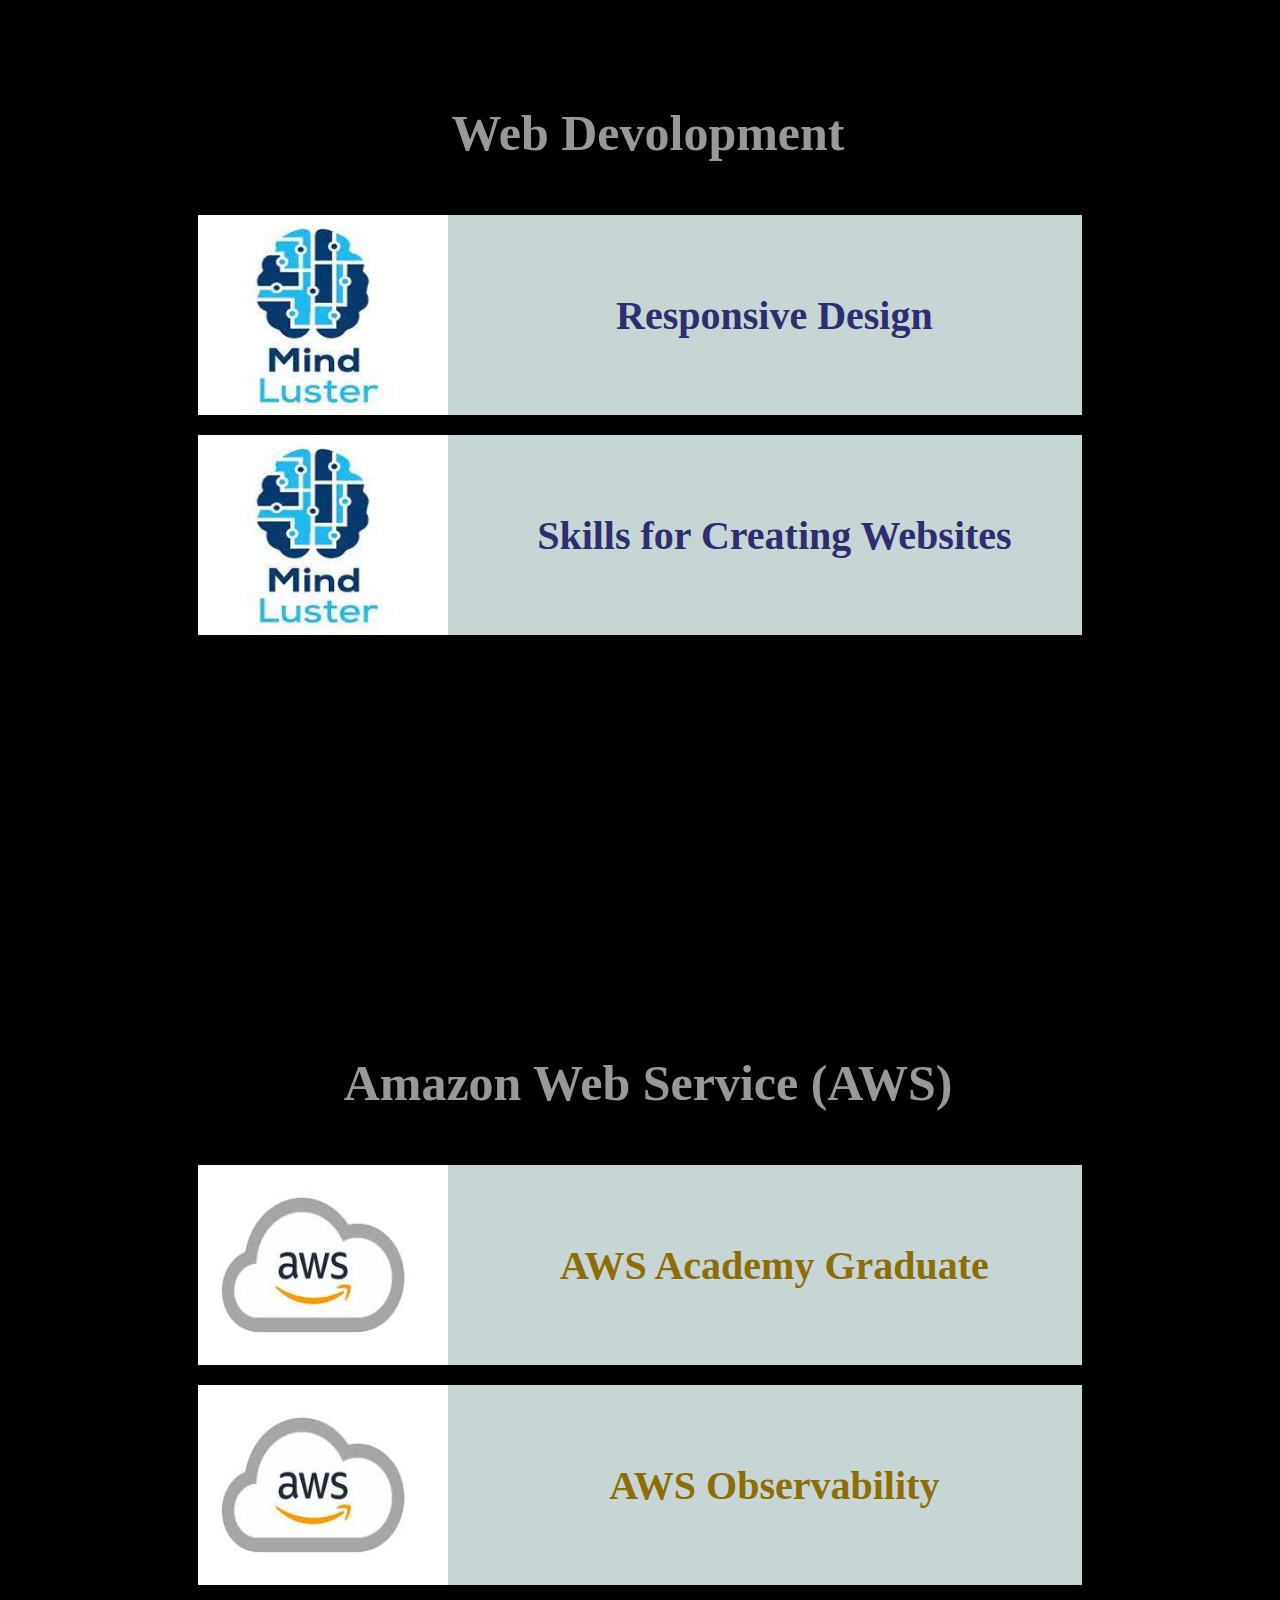
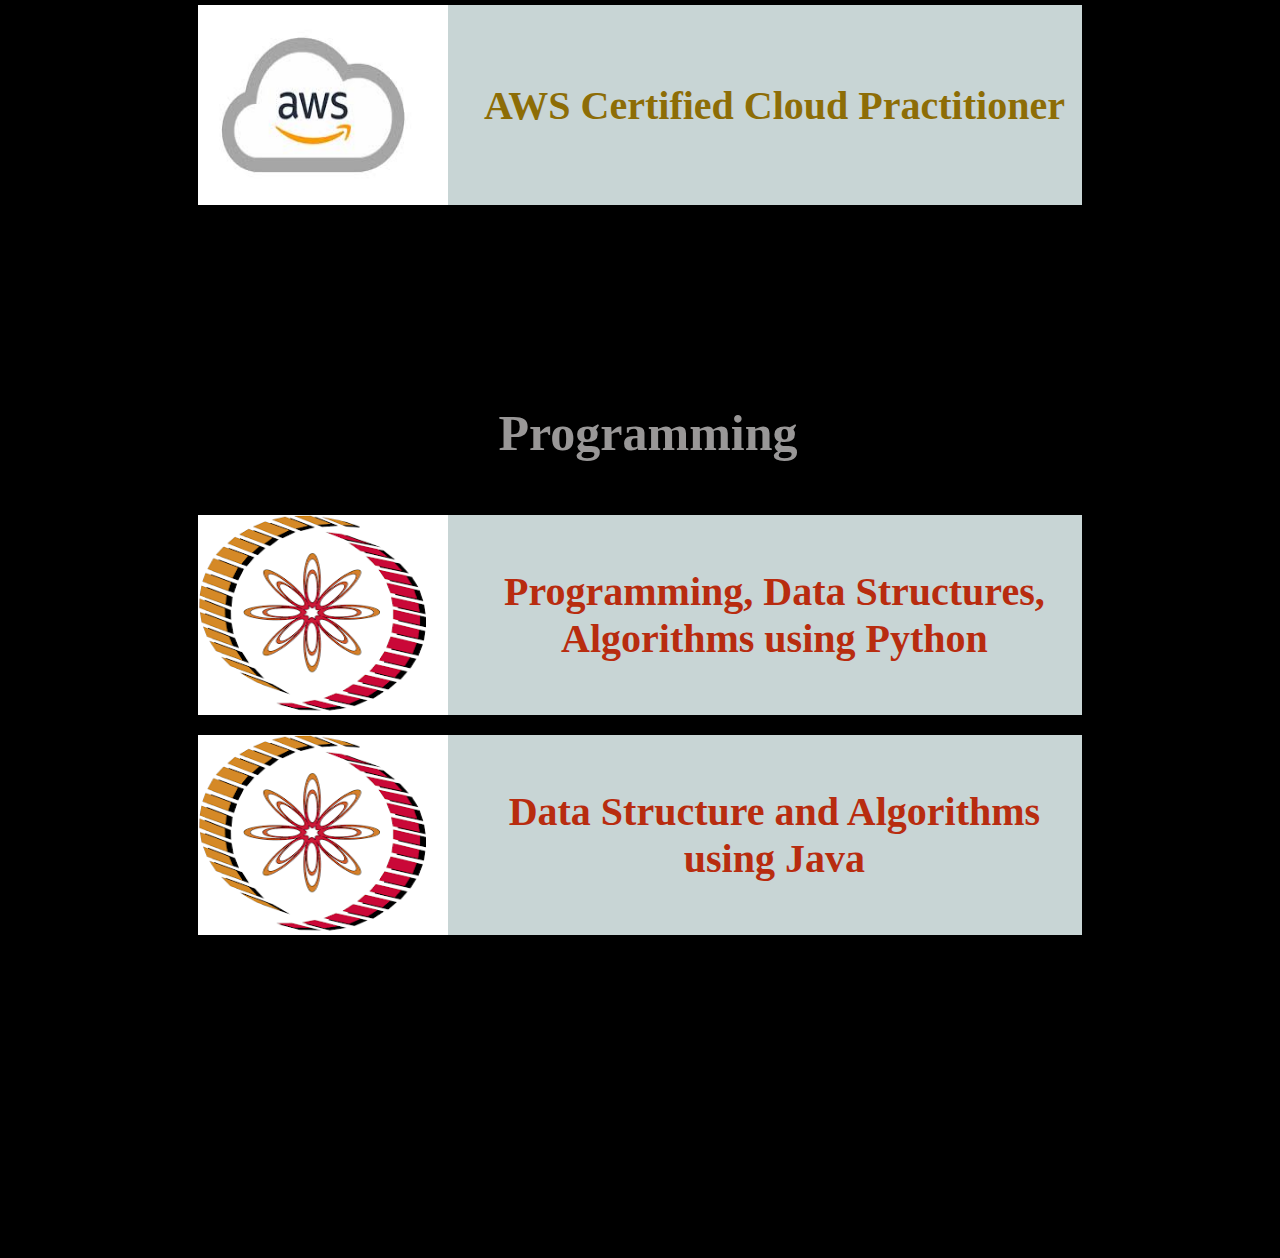
<file: certificates.html>
<!DOCTYPE html>
<html>
    <head>
        <link rel="stylesheet" href="styles/style.css">
        <link rel="stylesheet" href="styles/certificate.css">
        <script></script>
    </head>
    <body>
        
        <div class="section" id="web">
            <div class="head">
                <h1>Web Devolopment</h1>
            </div>
            <div class="certificates">
                <a href="https://www.mindluster.com/student/certificate/4916123147">
                    <div class="total">
                        <div class="responsive">
                            <img src="images/mindluster.jpg" class="logo">
                        </div> 
                        <div style="font-size: 40px;color: rgb(45, 45, 112);"class="name">
                            <p>Responsive Design</p>
                        </div>
                    </div>
                </a>
                
                <a href="https://www.mindluster.com/student/certificate/4916125389">
                    <div class="total">
                        <div class="skills">
                            <img src="images/mindluster.jpg" class="logo">
                        </div> 
                        <div style="font-size: 40px;color: rgb(45, 45, 112);"class="name">
                            <p>Skills for Creating Websites</p>
                        </div>
                    </div>
                </a>
                
                
            </div>
        </div>


        <div class="section" id="aws">
            <div class="head">
                <h1>Amazon Web Service (AWS)</h1>
            </div>
            <div class="certificates">
                <a href="https://www.credly.com/go/60x21tgU">
                    <div class="total">
                        <div class="aws_academy">
                            <img src="images/aws-cloud.png" class="logo">
                        </div> 
                        <div style="font-size: 40px;color: rgb(141, 109, 6);"class="name">
                            <p>AWS Academy Graduate</p>
                        </div>
                        
                    </div>
                </a>

                <div class="total">
                    <div class="observe">
                        <img src="images/aws-cloud.png" class="logo">
                    </div> 
                    <div style="font-size: 40px;color: rgb(141, 109, 6);"class="name">
                        <p>AWS Observability</p>
                    </div>
                </div>

                <a href="https://www.credly.com/badges/26082a31-7a48-45d0-8d27-3802970e6778/public_url">
                    <div class="total">
                        <div class="practice">
                            <img src="images/aws-cloud.png" class="logo">
                        </div> 
                        <div style="font-size: 40px;color: rgb(141, 109, 6);"class="name">
                            <p>AWS Certified Cloud Practitioner</p>
                        </div>
                    </div>
                </a>
                
                
            </div>
        </div>


        <div class="section" id="program">
            <div class="head">
                <h1>Programming</h1>
            </div>
            <div class="certificates">
                <a href="https://archive.nptel.ac.in/noc/Ecertificate/?q=NPTEL24CS45S55660003430013233">
                    <div class="total">
                        <div class="nptel-python">
                            <img src="images/nptel_logo.png" class="logo">
                        </div> 
                        <div style="font-size: 40px;color: rgb(184, 44, 15);"class="name">
                            <p>Programming, Data Structures, Algorithms using Python</p>
                        </div>
                    </div>
                </a>
                
                <a href="https://archive.nptel.ac.in/noc/Ecertificate/?q=NPTEL24CS96S45910050703839616">
                    <div class="total">
                        <div class="nptel-java">
                            <img src="images/nptel_logo.png" class="logo">
                        </div> 
                        <div style="font-size: 40px;color: rgb(184, 44, 15);"class="name">
                            <p>Data Structure and Algorithms using Java</p>
                        </div>
                    </div>
                </a>
                
            </div>
        </div>


        
        

    </body>
</html>
</file>
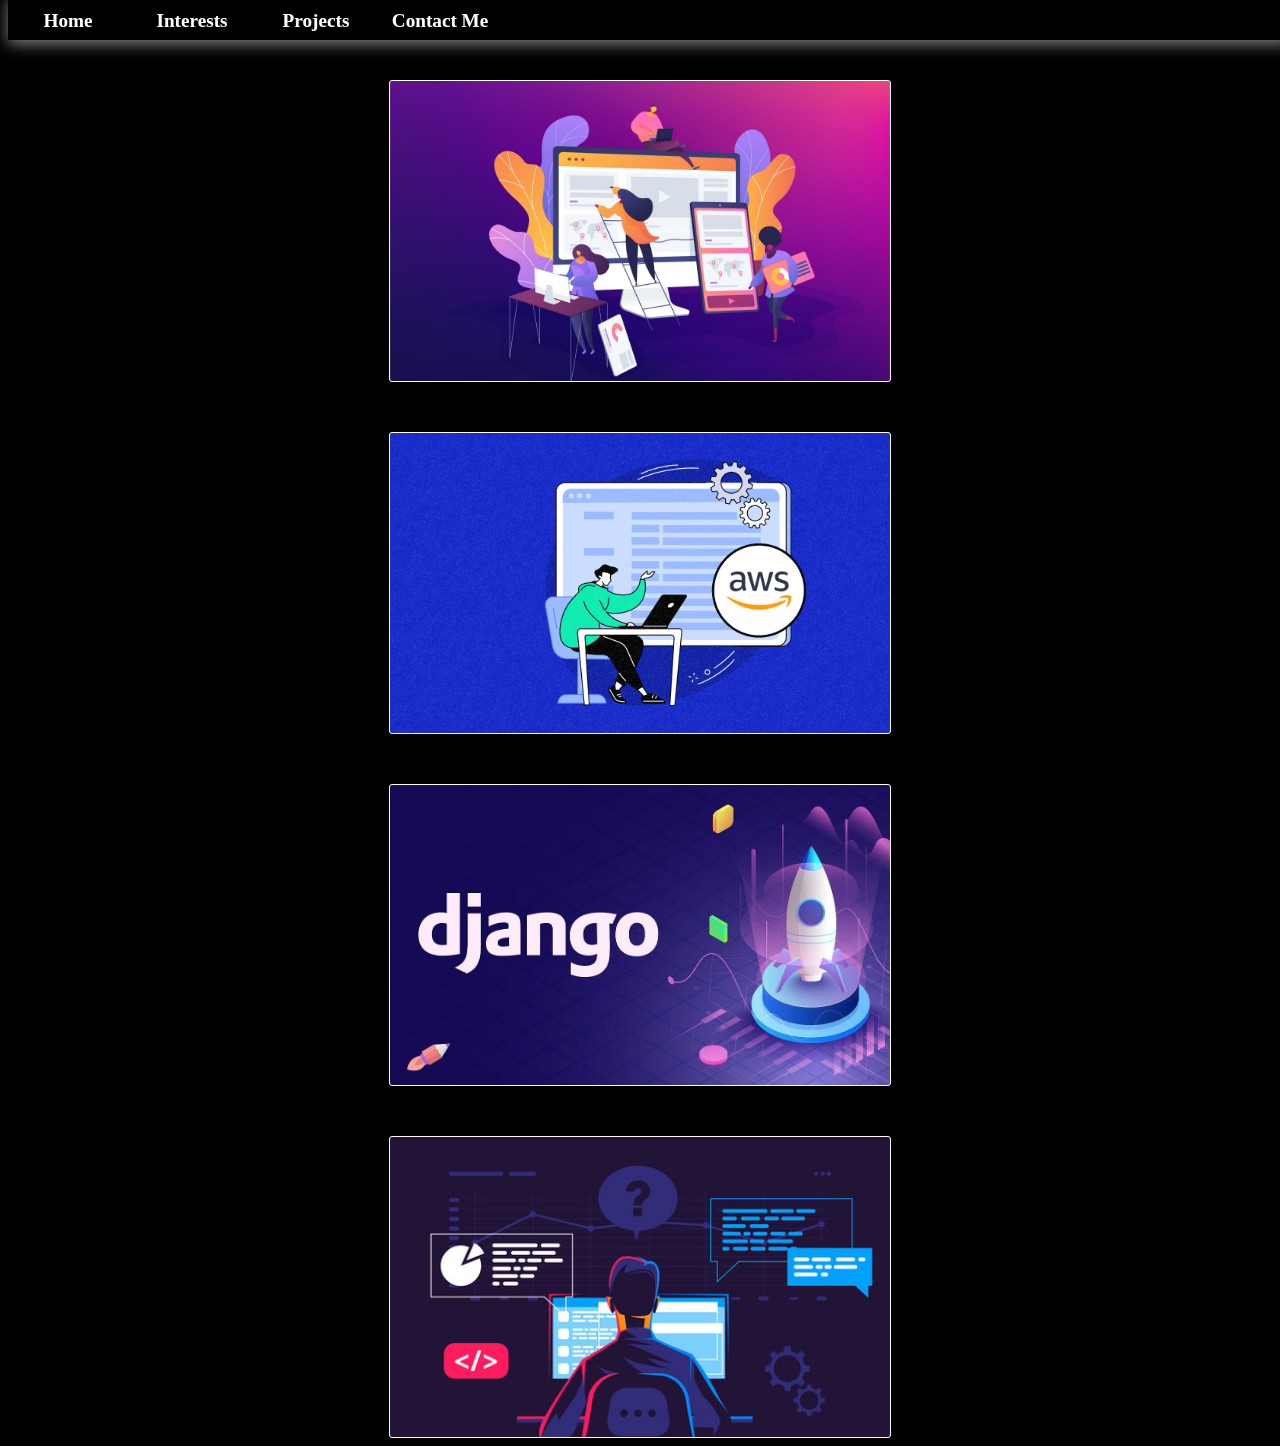
<file: interests.html>
<!DOCTYPE html>
<html>
    <head>
        <meta charset="utf-8">
        <meta name="viewport" content="width=device-width,initial-scale=1.0">
        <link rel="stylesheet" href="styles\style.css">
        <link rel="stylesheet" href="styles\interests.css">
        
    </head>
    <body class="interest">
        <div class = "nav" >
            <a href="index.html"><div class = "nav_option">Home</div></a>
            <a href="interests.html"><div class = "nav_option">Interests </div></a>
            <a><div class = "nav_option">Projects</div></a>
            <a href="contact.html"><div class="nav_option">Contact Me</div></a>
        </div>
        <div class="container">
        <a href="certificates.html#web">
            <div class="web">
                <p class="title">Web development</p>
            </div>
        </a>

        <a href="certificates.html#aws">
            <div class="cloud">
                <p class="title" >AWS cloud</p>
            </div>
        </a>
        
        <div class="django">
            <p class="title" >Django</p>
        </div>

        <a href="certificates.html#program">
            <div class="program">
                <p class="title">Programming</p>
            </div>
        </a>
        

        
        </div>

       
        
    </body>
</html>
</file>
<file: styles/style.css>
.nav{
    overflow: hidden;
    position:fixed;
    top : 0 ;
    width: 100%;
    height: 40px;
    background-color: black;
    color: antiquewhite;
    z-index: 1;
    box-shadow: 2px 2px 15px 2px gray ;
}
.nav_option{
    height: 100%;
    width : 100px ;
    display: inline-block;
    color: white;
    /* margin-left: 10px; */
    padding : 10px ;
    text-align: center;
    font-size: larger;
    font-weight: bold;
    transition: 0.2s;

}
.nav_option:hover{
    background-color: white;
    color: black;
}
.nav_option:active{
    background-color: white;
    color: black;
}



a:active{
    background-color:white ;
    color: black;
}
</file>
<file: styles/certificate.css>
html{
    scroll-behavior: smooth;
}

body{
    background-color:black ;
}

.section {
    height: 100vh; 
    /* display: flex; */
    justify-content: center; 
    align-items: center; 
    margin-top : 50px ;
}

h1{
    display: block;;
    color: rgb(153, 151, 151) ; 
    font-size: 50px ;
    font-family: 'Times New Roman', Times, serif;
}

.certificates{
    display: flex;
    flex-direction: column;
    gap: 20px;
    
}
a:active{
    background-color: black;
    
}
.total {
    /* margin-top: 10%; */
    width: 70%;
    height : 200px ;
    position: relative;
    margin-left: 15%;
    display: block;
    background-color: rgb(200, 213, 213);
    overflow: hidden;
}

.logo{
    width: 230px;
    height: 200px;
}


.responsive , .skills , .aws_academy , .observe , .nptel-python , .nptel-java , .practice{
    position: absolute;
    position: ;
    width:250px ;
    left:0 ;
    height: 100% ;
    transition: opacity 0.3s ease-in-out;
    object-fit: cover;
    background-color: rgb(255, 255, 255);

}


.head{
    width: 100vw; /* Full width */
    /* background-color: lightblue; */
    padding: 20px;
    justify-items: center;
    margin: 0; /* Remove default margin */
    box-sizing: border-box;
}

.name {
    /* background-color: blue; */
    position: absolute;
    right: 0;
    width: calc(70vw - 280px);
    height: 100%;
    justify-items: center;
    align-content: center;
    text-align: center;
    padding-left: 0;
    box-sizing: border-box;
}
.name p{
    font-weight: bolder;
}
</file>
